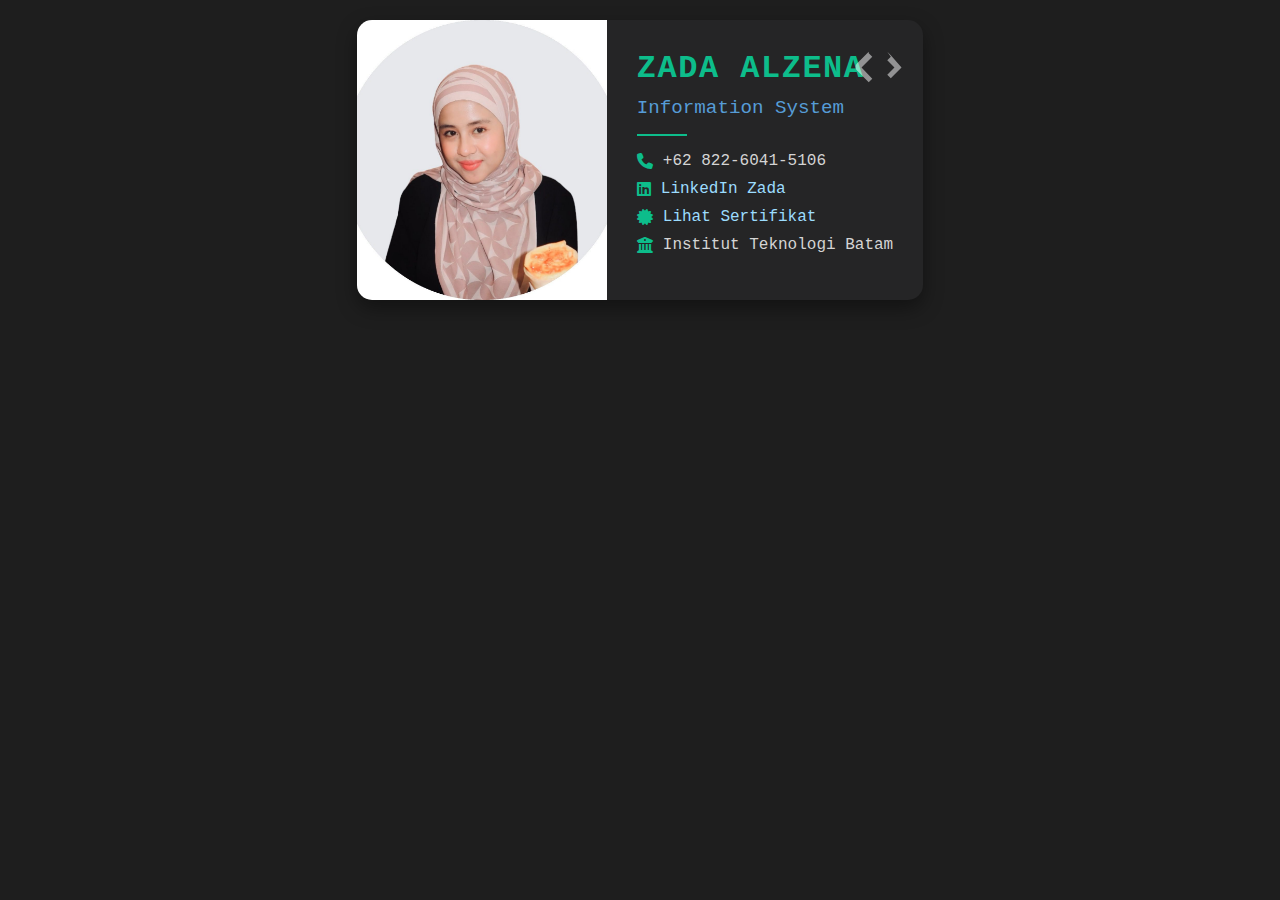
<file: index.html>
<!DOCTYPE html>
<html lang="id">
<head>
  <meta charset="UTF-8" />
  <meta name="viewport" content="width=device-width, initial-scale=1.0"/>
  <title>Zada Alzena - Sistem Informasi</title>
  <link rel="stylesheet" href="style.css"/>
  <link rel="stylesheet" href="https://cdnjs.cloudflare.com/ajax/libs/font-awesome/6.5.0/css/all.min.css"/>
</head>
<body>
  <div class="card">
    <div class="profile-photo">
      <img src="zada.jpg" alt="Foto Zada Alzena"/>
    </div>
    <div class="info">
      <h1>ZADA ALZENA</h1>
      <p class="job">Information System</p>
      <div class="divider"></div>
      <ul class="contacts">
        <li><i class="fas fa-phone"></i> +62 822-6041-5106</li>
        <li><i class="fab fa-linkedin"></i> 
          <a href="https://www.linkedin.com/in/zada-alzena-48aa7532a?utm_source=share&utm_campaign=share_via&utm_content=profile&utm_medium=ios_app" target="_blank">
            LinkedIn Zada
          </a>
        </li>
        <li><i class="fas fa-certificate"></i> 
          <a href="sertifikat.html" target="_blank">Lihat Sertifikat</a>
        </li>
        <li><i class="fas fa-university"></i> Institut Teknologi Batam</li>
      </ul>
    </div>
    <img src="code-icon.svg" alt="Ikon Kode" class="code-decor" />
  </div>
</body>
</html>
</file>
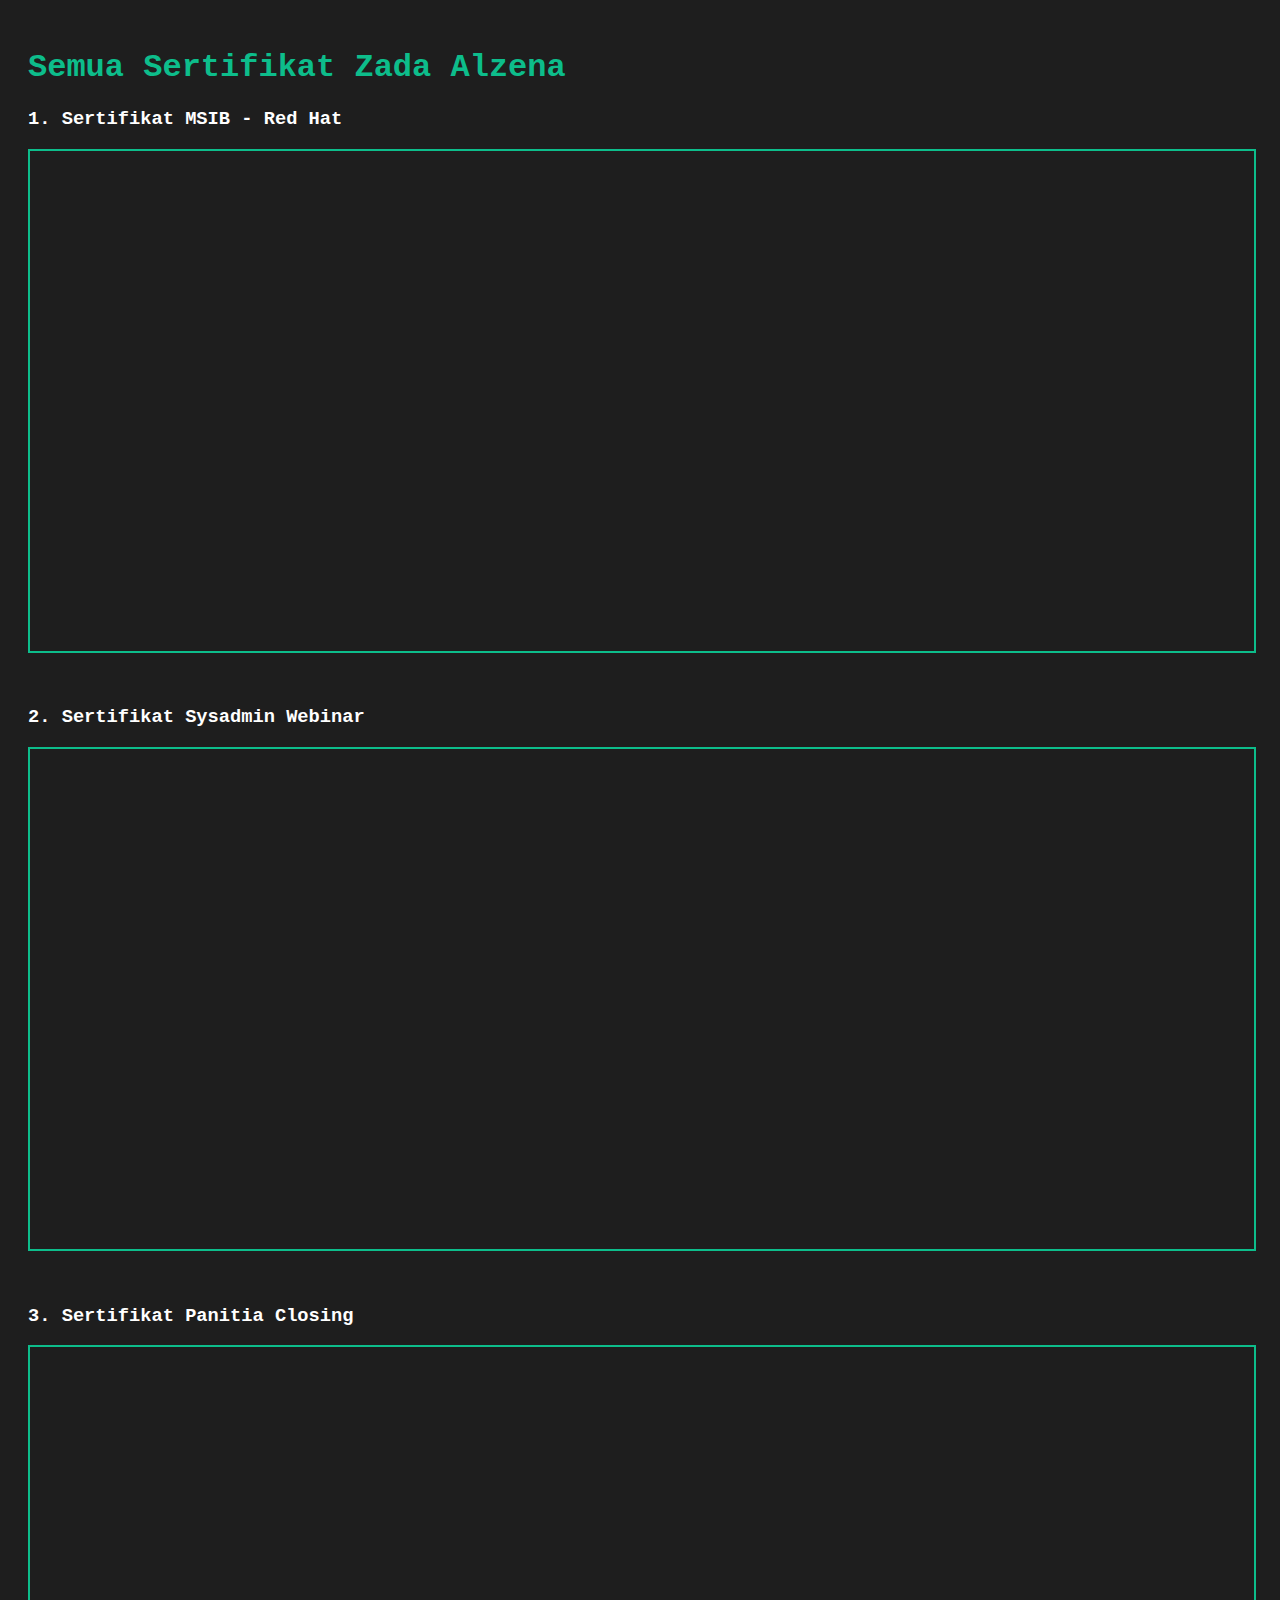
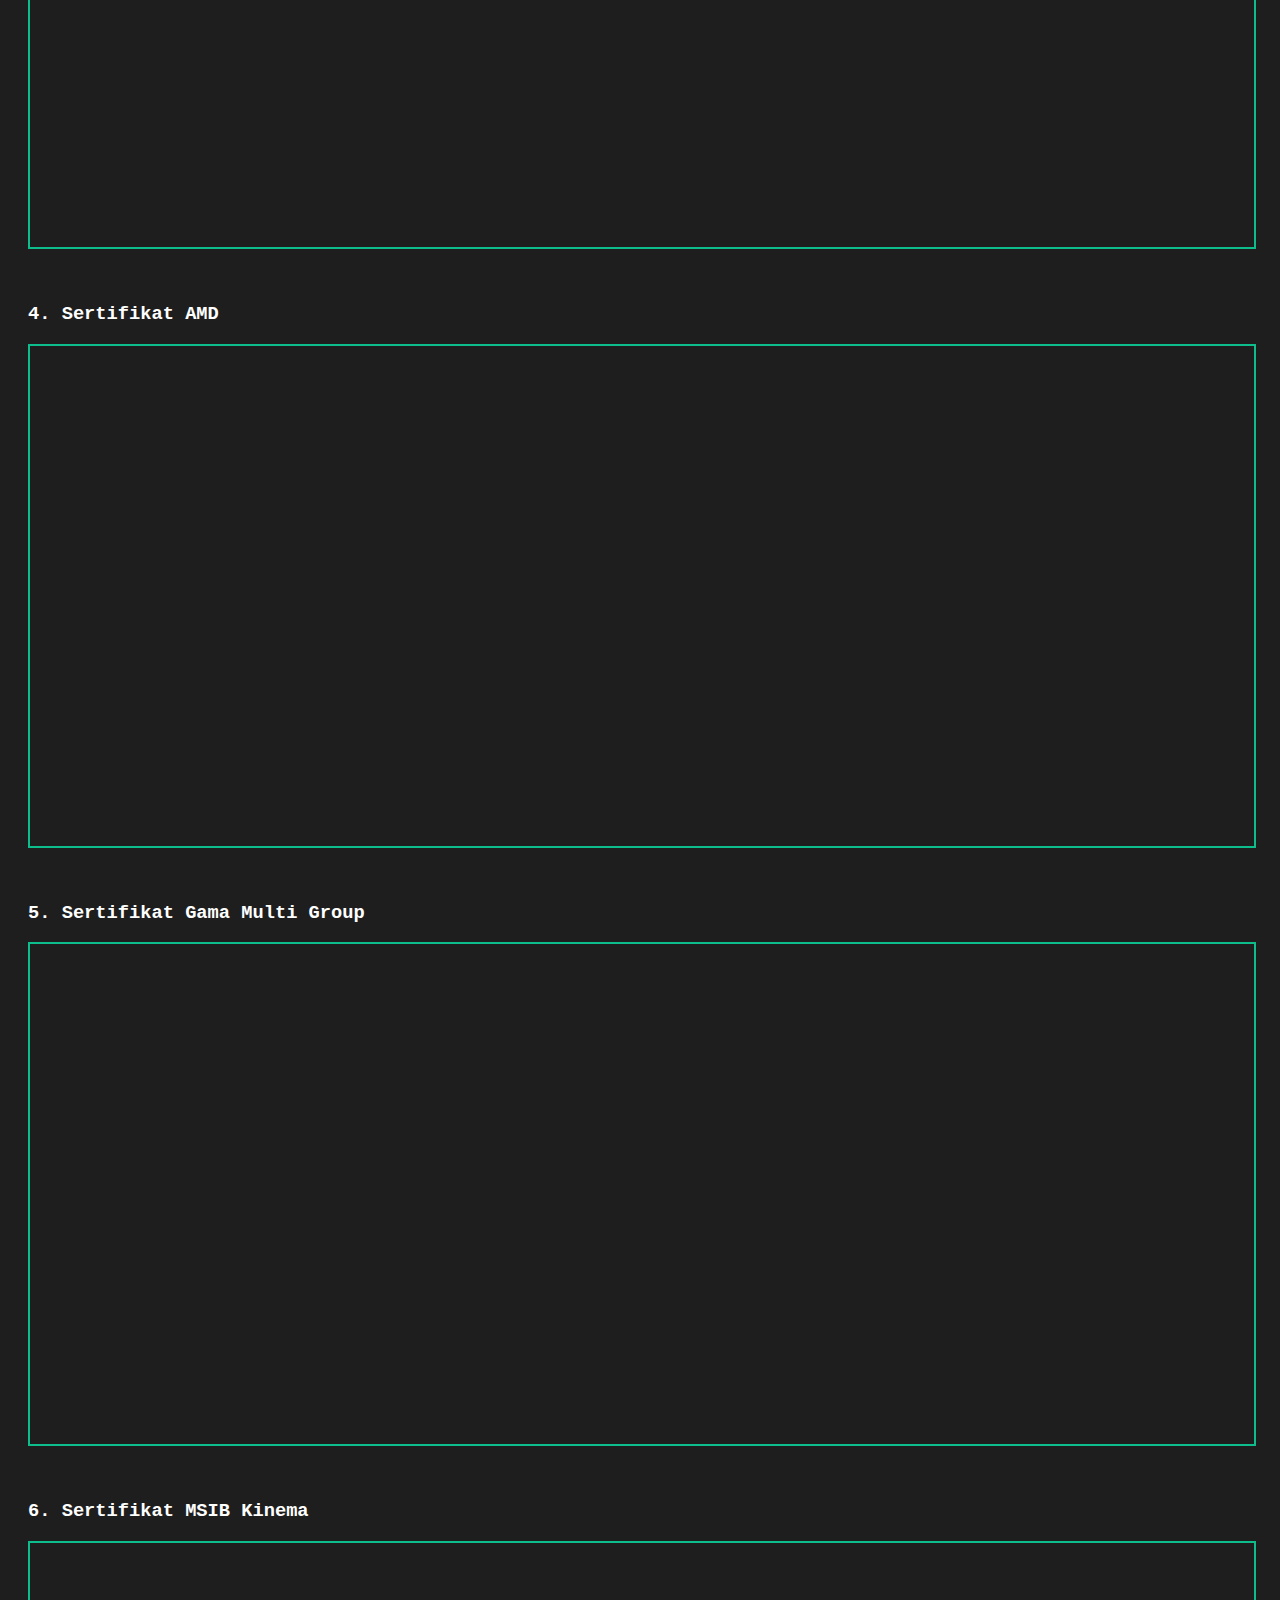
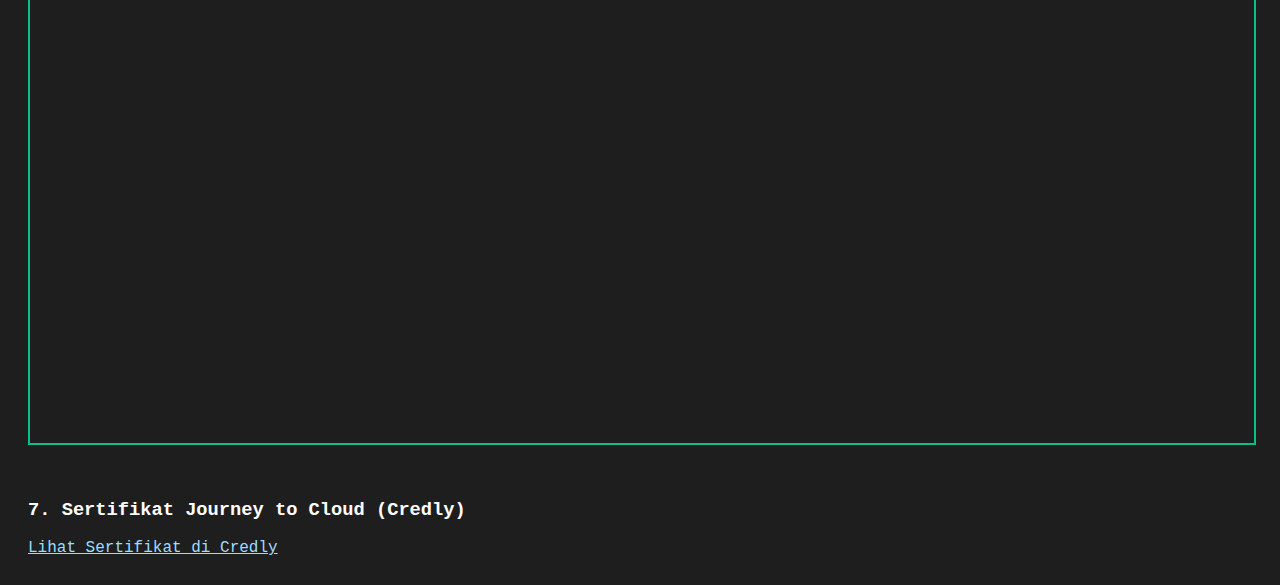
<file: sertifikat.html>
<!DOCTYPE html>
<html lang="id">
<head>
  <meta charset="UTF-8">
  <title>Sertifikat Zada Alzena</title>
  <style>
    body {
      background-color: #1e1e1e;
      color: white;
      font-family: 'Courier New', monospace;
      padding: 20px;
    }
    h1 {
      color: #0dbd8b;
    }
    iframe {
      width: 100%;
      height: 500px;
      margin-bottom: 30px;
      border: 2px solid #0dbd8b;
    }
  </style>
</head>
<body>
  <h1>Semua Sertifikat Zada Alzena</h1>

  <h3>1. Sertifikat MSIB - Red Hat</h3>
  <iframe src="Zada Alzena - Hybrid Cloud & Red Hat.pdf"></iframe>

  <h3>2. Sertifikat Sysadmin Webinar</h3>
  <iframe src="Zada Alzena-Sertifikat Sysadmin Webinar.pdf"></iframe>

  <h3>3. Sertifikat Panitia Closing</h3>
  <iframe src="Zada Alzena-Sertifikat Panitia.pdf"></iframe>

  <h3>4. Sertifikat AMD</h3>
  <iframe src="Sertifikat amd.pdf"></iframe>

  <h3>5. Sertifikat Gama Multi Group</h3>
  <iframe src=" Sertifikat gama multi group.pdf"></iframe>

  <h3>6. Sertifikat MSIB Kinema</h3>
  <iframe src="Sertifikat MSIB Zada .pdf"></iframe>

  <h3>7. Sertifikat Journey to Cloud (Credly)</h3>
  <a href="https://www.credly.com/go/FEYatqhI" target="_blank" style="color: #9cdcfe;">Lihat Sertifikat di Credly</a>
</body>
</html>
</file>
<file: style.css>
body {
    font-family: 'Courier New', monospace;
    background-color: #1e1e1e;
    margin: 0;
    padding: 20px;
    display: flex;
    justify-content: center;
  }
  
  .card {
    background-color: #252526;
    color: #d4d4d4;
    border-radius: 15px;
    display: flex;
    max-width: 100%;
    flex-direction: row;
    flex-wrap: wrap;
    overflow: hidden;
    box-shadow: 0 8px 20px rgba(0, 0, 0, 0.4);
    position: relative;
  }
  
  .profile-photo img {
    width: 250px;
    height: 100%;
    object-fit: cover;
  }
  
  .info {
    padding: 30px;
    flex: 1;
  }
  
  h1 {
    font-size: 2em;
    margin: 0;
    color: #0dbd8b;
    letter-spacing: 1.5px;
  }
  
  .job {
    font-size: 1.2em;
    margin: 10px 0;
    color: #569cd6;
  }
  
  .divider {
    width: 50px;
    height: 2px;
    background-color: #0dbd8b;
    margin: 15px 0;
  }
  
  .contacts {
    list-style: none;
    padding: 0;
  }
  
  .contacts li {
    margin: 10px 0;
    display: flex;
    align-items: center;
  }
  
  .contacts i {
    margin-right: 10px;
    color: #0dbd8b;
  }
  
  .contacts a {
    color: #9cdcfe;
    text-decoration: none;
  }
  
  .contacts a:hover {
    text-decoration: underline;
  }
  
  .code-decor {
    position: absolute;
    top: 15px;
    right: 15px;
    width: 60px;
    opacity: 0.5;
    filter: brightness(0) invert(1);
  }
  
  @media screen and (max-width: 768px) {
    .card {
      flex-direction: column;
    }
  
    .profile-photo img {
      width: 100%;
      height: auto;
    }
  
    .info {
      padding: 20px;
    }
  }
</file>
